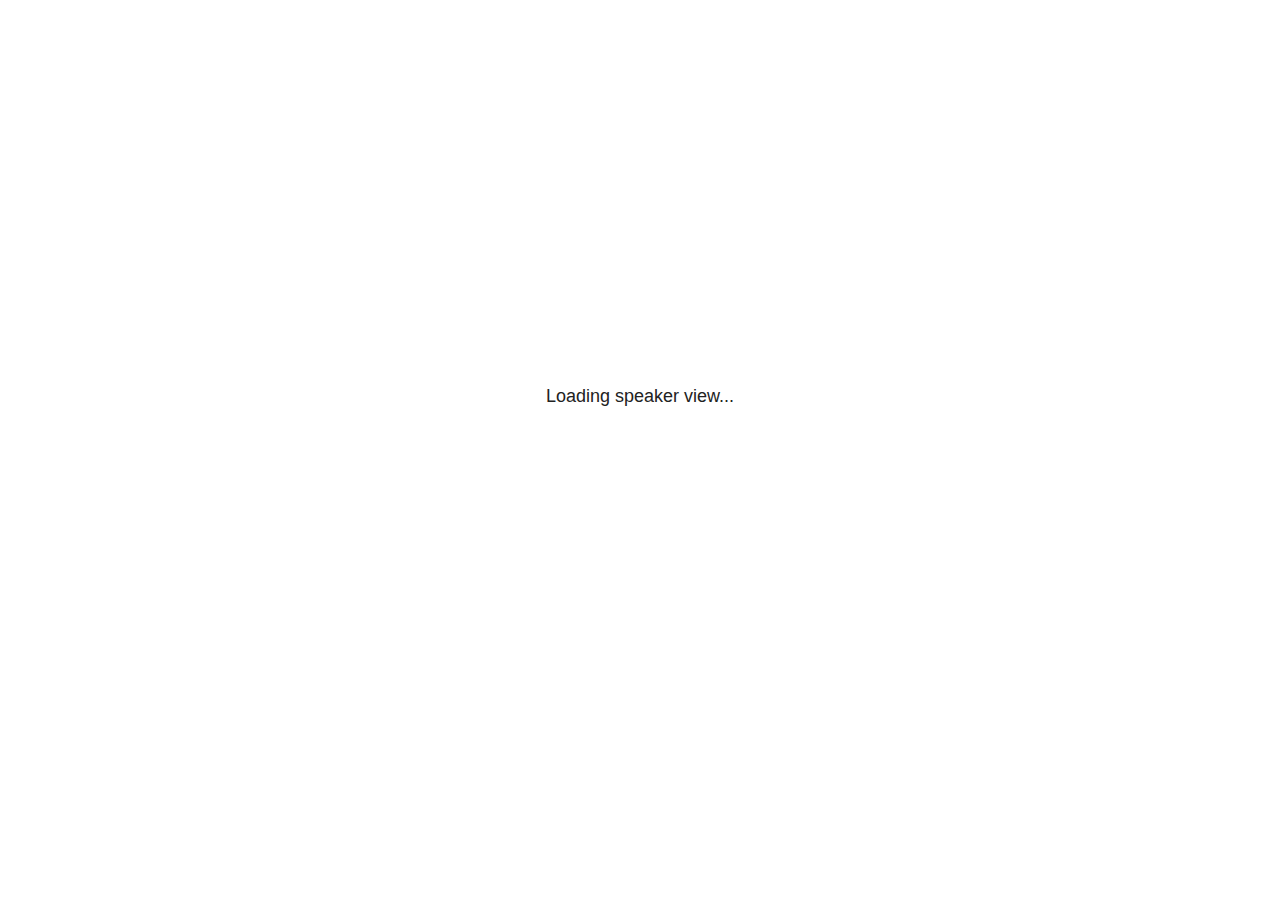
<file: plugin/notes/notes.html>
<!doctype html>
<html lang="en">
	<head>
		<meta charset="utf-8">

		<title>reveal.js - Slide Notes</title>

		<style>
			body {
				font-family: Helvetica;
				font-size: 18px;
			}

			#current-slide,
			#upcoming-slide,
			#speaker-controls {
				padding: 6px;
				box-sizing: border-box;
				-moz-box-sizing: border-box;
			}

			#current-slide iframe,
			#upcoming-slide iframe {
				width: 100%;
				height: 100%;
				border: 1px solid #ddd;
			}

			#current-slide .label,
			#upcoming-slide .label {
				position: absolute;
				top: 10px;
				left: 10px;
				z-index: 2;
			}

			#connection-status {
				position: absolute;
				top: 0;
				left: 0;
				width: 100%;
				height: 100%;
				z-index: 20;
				padding: 30% 20% 20% 20%;
				font-size: 18px;
				color: #222;
				background: #fff;
				text-align: center;
				box-sizing: border-box;
				line-height: 1.4;
			}

			.overlay-element {
				height: 34px;
				line-height: 34px;
				padding: 0 10px;
				text-shadow: none;
				background: rgba( 220, 220, 220, 0.8 );
				color: #222;
				font-size: 14px;
			}

			.overlay-element.interactive:hover {
				background: rgba( 220, 220, 220, 1 );
			}

			#current-slide {
				position: absolute;
				width: 60%;
				height: 100%;
				top: 0;
				left: 0;
				padding-right: 0;
			}

			#upcoming-slide {
				position: absolute;
				width: 40%;
				height: 40%;
				right: 0;
				top: 0;
			}

			/* Speaker controls */
			#speaker-controls {
				position: absolute;
				top: 40%;
				right: 0;
				width: 40%;
				height: 60%;
				overflow: auto;
				font-size: 18px;
			}

				.speaker-controls-time.hidden,
				.speaker-controls-notes.hidden {
					display: none;
				}

				.speaker-controls-time .label,
				.speaker-controls-pace .label,
				.speaker-controls-notes .label {
					text-transform: uppercase;
					font-weight: normal;
					font-size: 0.66em;
					color: #666;
					margin: 0;
				}

				.speaker-controls-time, .speaker-controls-pace {
					border-bottom: 1px solid rgba( 200, 200, 200, 0.5 );
					margin-bottom: 10px;
					padding: 10px 16px;
					padding-bottom: 20px;
					cursor: pointer;
				}

				.speaker-controls-time .reset-button {
					opacity: 0;
					float: right;
					color: #666;
					text-decoration: none;
				}
				.speaker-controls-time:hover .reset-button {
					opacity: 1;
				}

				.speaker-controls-time .timer,
				.speaker-controls-time .clock {
					width: 50%;
				}

				.speaker-controls-time .timer,
				.speaker-controls-time .clock,
				.speaker-controls-time .pacing .hours-value,
				.speaker-controls-time .pacing .minutes-value,
				.speaker-controls-time .pacing .seconds-value {
					font-size: 1.9em;
				}

				.speaker-controls-time .timer {
					float: left;
				}

				.speaker-controls-time .clock {
					float: right;
					text-align: right;
				}

				.speaker-controls-time span.mute {
					opacity: 0.3;
				}

				.speaker-controls-time .pacing-title {
					margin-top: 5px;
				}

				.speaker-controls-time .pacing.ahead {
					color: blue;
				}

				.speaker-controls-time .pacing.on-track {
					color: green;
				}

				.speaker-controls-time .pacing.behind {
					color: red;
				}

				.speaker-controls-notes {
					padding: 10px 16px;
				}

				.speaker-controls-notes .value {
					margin-top: 5px;
					line-height: 1.4;
					font-size: 1.2em;
				}

			/* Layout selector */
			#speaker-layout {
				position: absolute;
				top: 10px;
				right: 10px;
				color: #222;
				z-index: 10;
			}
				#speaker-layout select {
					position: absolute;
					width: 100%;
					height: 100%;
					top: 0;
					left: 0;
					border: 0;
					box-shadow: 0;
					cursor: pointer;
					opacity: 0;

					font-size: 1em;
					background-color: transparent;

					-moz-appearance: none;
					-webkit-appearance: none;
					-webkit-tap-highlight-color: rgba(0, 0, 0, 0);
				}

				#speaker-layout select:focus {
					outline: none;
					box-shadow: none;
				}

			.clear {
				clear: both;
			}

			/* Speaker layout: Wide */
			body[data-speaker-layout="wide"] #current-slide,
			body[data-speaker-layout="wide"] #upcoming-slide {
				width: 50%;
				height: 45%;
				padding: 6px;
			}

			body[data-speaker-layout="wide"] #current-slide {
				top: 0;
				left: 0;
			}

			body[data-speaker-layout="wide"] #upcoming-slide {
				top: 0;
				left: 50%;
			}

			body[data-speaker-layout="wide"] #speaker-controls {
				top: 45%;
				left: 0;
				width: 100%;
				height: 50%;
				font-size: 1.25em;
			}

			/* Speaker layout: Tall */
			body[data-speaker-layout="tall"] #current-slide,
			body[data-speaker-layout="tall"] #upcoming-slide {
				width: 45%;
				height: 50%;
				padding: 6px;
			}

			body[data-speaker-layout="tall"] #current-slide {
				top: 0;
				left: 0;
			}

			body[data-speaker-layout="tall"] #upcoming-slide {
				top: 50%;
				left: 0;
			}

			body[data-speaker-layout="tall"] #speaker-controls {
				padding-top: 40px;
				top: 0;
				left: 45%;
				width: 55%;
				height: 100%;
				font-size: 1.25em;
			}

			/* Speaker layout: Notes only */
			body[data-speaker-layout="notes-only"] #current-slide,
			body[data-speaker-layout="notes-only"] #upcoming-slide {
				display: none;
			}

			body[data-speaker-layout="notes-only"] #speaker-controls {
				padding-top: 40px;
				top: 0;
				left: 0;
				width: 100%;
				height: 100%;
				font-size: 1.25em;
			}

			@media screen and (max-width: 1080px) {
				body[data-speaker-layout="default"] #speaker-controls {
					font-size: 16px;
				}
			}

			@media screen and (max-width: 900px) {
				body[data-speaker-layout="default"] #speaker-controls {
					font-size: 14px;
				}
			}

			@media screen and (max-width: 800px) {
				body[data-speaker-layout="default"] #speaker-controls {
					font-size: 12px;
				}
			}

		</style>
	</head>

	<body>

		<div id="connection-status">Loading speaker view...</div>

		<div id="current-slide"></div>
		<div id="upcoming-slide"><span class="overlay-element label">Upcoming</span></div>
		<div id="speaker-controls">
			<div class="speaker-controls-time">
				<h4 class="label">Time <span class="reset-button">Click to Reset</span></h4>
				<div class="clock">
					<span class="clock-value">0:00 AM</span>
				</div>
				<div class="timer">
					<span class="hours-value">00</span><span class="minutes-value">:00</span><span class="seconds-value">:00</span>
				</div>
				<div class="clear"></div>

				<h4 class="label pacing-title" style="display: none">Pacing – Time to finish current slide</h4>
				<div class="pacing" style="display: none">
					<span class="hours-value">00</span><span class="minutes-value">:00</span><span class="seconds-value">:00</span>
				</div>
			</div>

			<div class="speaker-controls-notes hidden">
				<h4 class="label">Notes</h4>
				<div class="value"></div>
			</div>
		</div>
		<div id="speaker-layout" class="overlay-element interactive">
			<span class="speaker-layout-label"></span>
			<select class="speaker-layout-dropdown"></select>
		</div>

		<script src="../../plugin/markdown/marked.js"></script>
		<script>

			(function() {

				var notes,
					notesValue,
					currentState,
					currentSlide,
					upcomingSlide,
					layoutLabel,
					layoutDropdown,
					connected = false;

				var SPEAKER_LAYOUTS = {
					'default': 'Default',
					'wide': 'Wide',
					'tall': 'Tall',
					'notes-only': 'Notes only'
				};

				setupLayout();

				var connectionStatus = document.querySelector( '#connection-status' );
				var connectionTimeout = setTimeout( function() {
					connectionStatus.innerHTML = 'Error connecting to main window.<br>Please try closing and reopening the speaker view.';
				}, 5000 );

				window.addEventListener( 'message', function( event ) {

					clearTimeout( connectionTimeout );
					connectionStatus.style.display = 'none';

					var data = JSON.parse( event.data );

					// The overview mode is only useful to the reveal.js instance
					// where navigation occurs so we don't sync it
					if( data.state ) delete data.state.overview;

					// Messages sent by the notes plugin inside of the main window
					if( data && data.namespace === 'reveal-notes' ) {
						if( data.type === 'connect' ) {
							handleConnectMessage( data );
						}
						else if( data.type === 'state' ) {
							handleStateMessage( data );
						}
					}
					// Messages sent by the reveal.js inside of the current slide preview
					else if( data && data.namespace === 'reveal' ) {
						if( /ready/.test( data.eventName ) ) {
							// Send a message back to notify that the handshake is complete
							window.opener.postMessage( JSON.stringify({ namespace: 'reveal-notes', type: 'connected'} ), '*' );
						}
						else if( /slidechanged|fragmentshown|fragmenthidden|paused|resumed/.test( data.eventName ) && currentState !== JSON.stringify( data.state ) ) {

							window.opener.postMessage( JSON.stringify({ method: 'setState', args: [ data.state ]} ), '*' );

						}
					}

				} );

				/**
				 * Called when the main window is trying to establish a
				 * connection.
				 */
				function handleConnectMessage( data ) {

					if( connected === false ) {
						connected = true;

						setupIframes( data );
						setupKeyboard();
						setupNotes();
						setupTimer();
					}

				}

				/**
				 * Called when the main window sends an updated state.
				 */
				function handleStateMessage( data ) {

					// Store the most recently set state to avoid circular loops
					// applying the same state
					currentState = JSON.stringify( data.state );

					// No need for updating the notes in case of fragment changes
					if ( data.notes ) {
						notes.classList.remove( 'hidden' );
						notesValue.style.whiteSpace = data.whitespace;
						if( data.markdown ) {
							notesValue.innerHTML = marked( data.notes );
						}
						else {
							notesValue.innerHTML = data.notes;
						}
					}
					else {
						notes.classList.add( 'hidden' );
					}

					// Update the note slides
					currentSlide.contentWindow.postMessage( JSON.stringify({ method: 'setState', args: [ data.state ] }), '*' );
					upcomingSlide.contentWindow.postMessage( JSON.stringify({ method: 'setState', args: [ data.state ] }), '*' );
					upcomingSlide.contentWindow.postMessage( JSON.stringify({ method: 'next' }), '*' );

				}

				// Limit to max one state update per X ms
				handleStateMessage = debounce( handleStateMessage, 200 );

				/**
				 * Forward keyboard events to the current slide window.
				 * This enables keyboard events to work even if focus
				 * isn't set on the current slide iframe.
				 *
				 * Block F5 default handling, it reloads and disconnects
				 * the speaker notes window.
				 */
				function setupKeyboard() {

					document.addEventListener( 'keydown', function( event ) {
						if( event.keyCode === 116 || ( event.metaKey && event.keyCode === 82 ) ) {
							event.preventDefault();
							return false;
						}
						currentSlide.contentWindow.postMessage( JSON.stringify({ method: 'triggerKey', args: [ event.keyCode ] }), '*' );
					} );

				}

				/**
				 * Creates the preview iframes.
				 */
				function setupIframes( data ) {

					var params = [
						'receiver',
						'progress=false',
						'history=false',
						'transition=none',
						'autoSlide=0',
						'backgroundTransition=none'
					].join( '&' );

					var urlSeparator = /\?/.test(data.url) ? '&' : '?';
					var hash = '#/' + data.state.indexh + '/' + data.state.indexv;
					var currentURL = data.url + urlSeparator + params + '&postMessageEvents=true' + hash;
					var upcomingURL = data.url + urlSeparator + params + '&controls=false' + hash;

					currentSlide = document.createElement( 'iframe' );
					currentSlide.setAttribute( 'width', 1280 );
					currentSlide.setAttribute( 'height', 1024 );
					currentSlide.setAttribute( 'src', currentURL );
					document.querySelector( '#current-slide' ).appendChild( currentSlide );

					upcomingSlide = document.createElement( 'iframe' );
					upcomingSlide.setAttribute( 'width', 640 );
					upcomingSlide.setAttribute( 'height', 512 );
					upcomingSlide.setAttribute( 'src', upcomingURL );
					document.querySelector( '#upcoming-slide' ).appendChild( upcomingSlide );

				}

				/**
				 * Setup the notes UI.
				 */
				function setupNotes() {

					notes = document.querySelector( '.speaker-controls-notes' );
					notesValue = document.querySelector( '.speaker-controls-notes .value' );

				}

				function getTimings() {

					var slides = Reveal.getSlides();
					var defaultTiming = Reveal.getConfig().defaultTiming;
					if (defaultTiming == null) {
						return null;
					}
					var timings = [];
					for ( var i in slides ) {
						var slide = slides[i];
						var timing = defaultTiming;
						if( slide.hasAttribute( 'data-timing' )) {
							var t = slide.getAttribute( 'data-timing' );
							timing = parseInt(t);
							if( isNaN(timing) ) {
								console.warn("Could not parse timing '" + t + "' of slide " + i + "; using default of " + defaultTiming);
								timing = defaultTiming;
							}
						}
						timings.push(timing);
					}
					return timings;

				}

				/**
				 * Return the number of seconds allocated for presenting
				 * all slides up to and including this one.
				 */
				function getTimeAllocated(timings) {

					var slides = Reveal.getSlides();
					var allocated = 0;
					var currentSlide = Reveal.getSlidePastCount();
					for (var i in slides.slice(0, currentSlide + 1)) {
						allocated += timings[i];
					}
					return allocated;

				}

				/**
				 * Create the timer and clock and start updating them
				 * at an interval.
				 */
				function setupTimer() {

					var start = new Date(),
					timeEl = document.querySelector( '.speaker-controls-time' ),
					clockEl = timeEl.querySelector( '.clock-value' ),
					hoursEl = timeEl.querySelector( '.hours-value' ),
					minutesEl = timeEl.querySelector( '.minutes-value' ),
					secondsEl = timeEl.querySelector( '.seconds-value' ),
					pacingTitleEl = timeEl.querySelector( '.pacing-title' ),
					pacingEl = timeEl.querySelector( '.pacing' ),
					pacingHoursEl = pacingEl.querySelector( '.hours-value' ),
					pacingMinutesEl = pacingEl.querySelector( '.minutes-value' ),
					pacingSecondsEl = pacingEl.querySelector( '.seconds-value' );

					var timings = getTimings();
					if (timings !== null) {
						pacingTitleEl.style.removeProperty('display');
						pacingEl.style.removeProperty('display');
					}

					function _displayTime( hrEl, minEl, secEl, time) {

						var sign = Math.sign(time) == -1 ? "-" : "";
						time = Math.abs(Math.round(time / 1000));
						var seconds = time % 60;
						var minutes = Math.floor( time / 60 ) % 60 ;
						var hours = Math.floor( time / ( 60 * 60 )) ;
						hrEl.innerHTML = sign + zeroPadInteger( hours );
						if (hours == 0) {
							hrEl.classList.add( 'mute' );
						}
						else {
							hrEl.classList.remove( 'mute' );
						}
						minEl.innerHTML = ':' + zeroPadInteger( minutes );
						if (hours == 0 && minutes == 0) {
							minEl.classList.add( 'mute' );
						}
						else {
							minEl.classList.remove( 'mute' );
						}
						secEl.innerHTML = ':' + zeroPadInteger( seconds );
					}

					function _updateTimer() {

						var diff, hours, minutes, seconds,
						now = new Date();

						diff = now.getTime() - start.getTime();

						clockEl.innerHTML = now.toLocaleTimeString( 'en-US', { hour12: true, hour: '2-digit', minute:'2-digit' } );
						_displayTime( hoursEl, minutesEl, secondsEl, diff );
						if (timings !== null) {
							_updatePacing(diff);
						}

					}

					function _updatePacing(diff) {

						var slideEndTiming = getTimeAllocated(timings) * 1000;
						var currentSlide = Reveal.getSlidePastCount();
						var currentSlideTiming = timings[currentSlide] * 1000;
						var timeLeftCurrentSlide = slideEndTiming - diff;
						if (timeLeftCurrentSlide < 0) {
							pacingEl.className = 'pacing behind';
						}
						else if (timeLeftCurrentSlide < currentSlideTiming) {
							pacingEl.className = 'pacing on-track';
						}
						else {
							pacingEl.className = 'pacing ahead';
						}
						_displayTime( pacingHoursEl, pacingMinutesEl, pacingSecondsEl, timeLeftCurrentSlide );

					}

					// Update once directly
					_updateTimer();

					// Then update every second
					setInterval( _updateTimer, 1000 );

					function _resetTimer() {

						if (timings == null) {
							start = new Date();
						}
						else {
							// Reset timer to beginning of current slide
							var slideEndTiming = getTimeAllocated(timings) * 1000;
							var currentSlide = Reveal.getSlidePastCount();
							var currentSlideTiming = timings[currentSlide] * 1000;
							var previousSlidesTiming = slideEndTiming - currentSlideTiming;
							var now = new Date();
							start = new Date(now.getTime() - previousSlidesTiming);
						}
						_updateTimer();

					}

					timeEl.addEventListener( 'click', function() {
						_resetTimer();
						return false;
					} );

				}

				/**
				 * Sets up the speaker view layout and layout selector.
				 */
				function setupLayout() {

					layoutDropdown = document.querySelector( '.speaker-layout-dropdown' );
					layoutLabel = document.querySelector( '.speaker-layout-label' );

					// Render the list of available layouts
					for( var id in SPEAKER_LAYOUTS ) {
						var option = document.createElement( 'option' );
						option.setAttribute( 'value', id );
						option.textContent = SPEAKER_LAYOUTS[ id ];
						layoutDropdown.appendChild( option );
					}

					// Monitor the dropdown for changes
					layoutDropdown.addEventListener( 'change', function( event ) {

						setLayout( layoutDropdown.value );

					}, false );

					// Restore any currently persisted layout
					setLayout( getLayout() );

				}

				/**
				 * Sets a new speaker view layout. The layout is persisted
				 * in local storage.
				 */
				function setLayout( value ) {

					var title = SPEAKER_LAYOUTS[ value ];

					layoutLabel.innerHTML = 'Layout' + ( title ? ( ': ' + title ) : '' );
					layoutDropdown.value = value;

					document.body.setAttribute( 'data-speaker-layout', value );

					// Persist locally
					if( supportsLocalStorage() ) {
						window.localStorage.setItem( 'reveal-speaker-layout', value );
					}

				}

				/**
				 * Returns the ID of the most recently set speaker layout
				 * or our default layout if none has been set.
				 */
				function getLayout() {

					if( supportsLocalStorage() ) {
						var layout = window.localStorage.getItem( 'reveal-speaker-layout' );
						if( layout ) {
							return layout;
						}
					}

					// Default to the first record in the layouts hash
					for( var id in SPEAKER_LAYOUTS ) {
						return id;
					}

				}

				function supportsLocalStorage() {

					try {
						localStorage.setItem('test', 'test');
						localStorage.removeItem('test');
						return true;
					}
					catch( e ) {
						return false;
					}

				}

				function zeroPadInteger( num ) {

					var str = '00' + parseInt( num );
					return str.substring( str.length - 2 );

				}

				/**
				 * Limits the frequency at which a function can be called.
				 */
				function debounce( fn, ms ) {

					var lastTime = 0,
						timeout;

					return function() {

						var args = arguments;
						var context = this;

						clearTimeout( timeout );

						var timeSinceLastCall = Date.now() - lastTime;
						if( timeSinceLastCall > ms ) {
							fn.apply( context, args );
							lastTime = Date.now();
						}
						else {
							timeout = setTimeout( function() {
								fn.apply( context, args );
								lastTime = Date.now();
							}, ms - timeSinceLastCall );
						}

					}

				}

			})();

		</script>
	</body>
</html>
</file>
